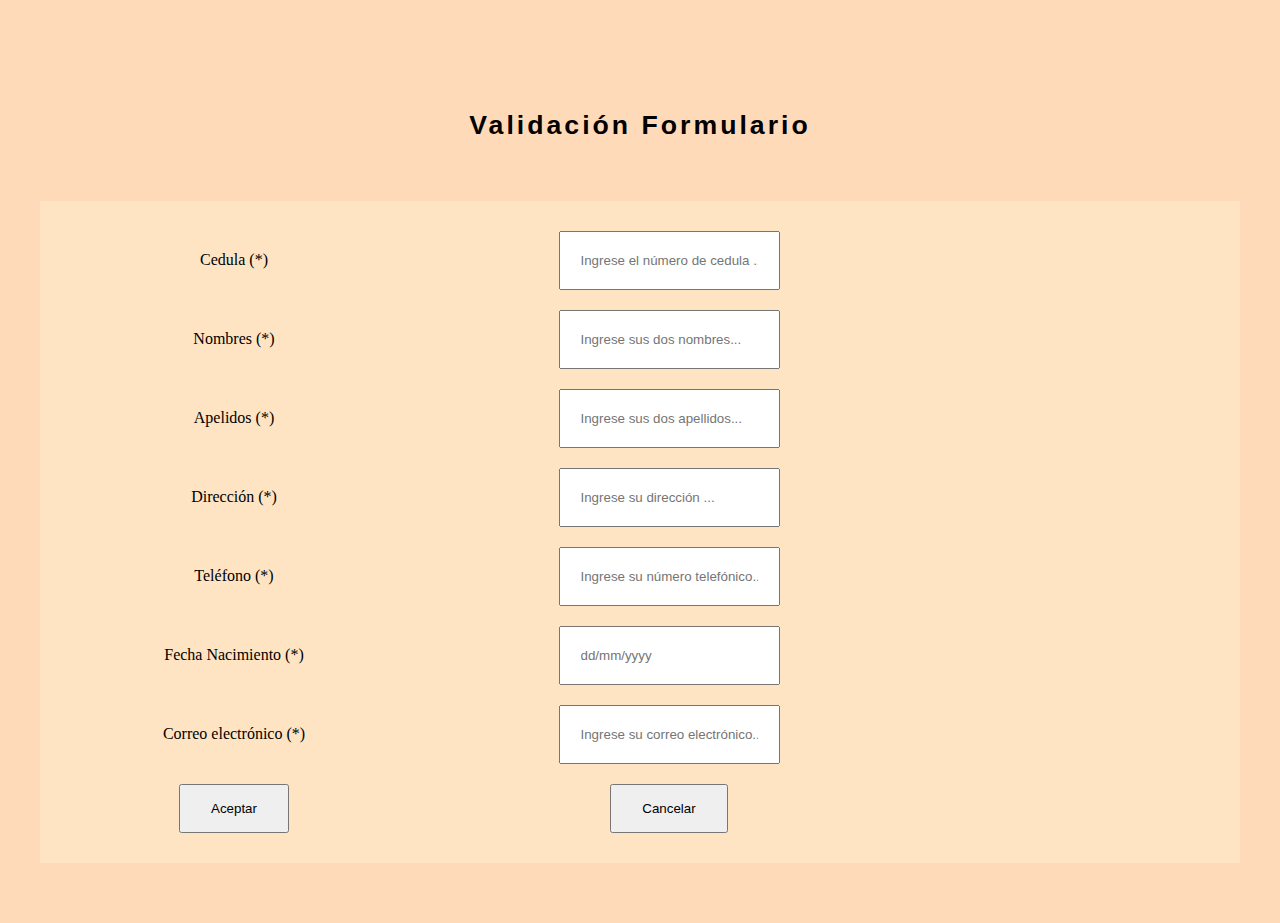
<file: ValidarFormulario/index.html>
<!DOCTYPE html>
<html>

<head>
    <meta charset="UTF-8">
    <script type="text/javascript" src="funciones.js"></script>
    <link rel="stylesheet" href="style.css">
    <style type="text/css">
        .error {
            color: red;
            font-size: 8px;
        }
    </style>
</head>

<body>
    <div class="titulo">
        <h1>Validación Formulario</h1>
    </div>

    <form id="formulario01" method="POST" action="pase.php"
        onsubmit="return validarCamposObligatorio() && validarCedula() && validar2Nombres() && validar2Apellidos() && validarFecha() && validarCorreo()">
        <label for="cedula">Cedula (*)</label>
        <input type="text" id="cedula" name="cedula" value="" placeholder="Ingrese el número de cedula ..."
            onkeyup="return validarNumerosCed(this)" />
        <span id="mensajeCedula" class="error"> </span>

    
        <label for="nombres">Nombres (*)</label>
        <input type="text" id="nombres" name="nombres" value="" placeholder="Ingrese sus dos nombres
..." onkeyup="return validarLetrasNom(this)" />
        <span id="mensajeNombre" class="error"> </span>
    
        <label for="apellidos">Apelidos (*)</label>
        <input type="text" id="apellidos" name="apellidos" value="" placeholder="Ingrese sus dos apellidos
..." onkeyup="return validarLetrasApe(this)" />
        <span id="mensajeApellido" class="error"> </span>
    
        <label for="direccion">Dirección (*)</label>
        <input type="text" id="direccion" name="direccion" value="" placeholder="Ingrese su dirección ..." />
        <span id="mensajeDireccion" class="error"> </span>
    
        <label for="telefono">Teléfono (*)</label>
        <input type="text" id="telefono" name="telefono" value="" placeholder="Ingrese su número telefónico
..." onkeyup="return validarNumerosTel(this)" />
        <span id="mensajeTelefono" class="error"> </span>
    
        <label for="fecha">Fecha Nacimiento (*)</label>
        <input type="text" id="fechaNacimiento" name="fechaNacimiento" value="" placeholder="dd/mm/yyyy" />
        <span id="mensajeFecha" class="error"> </span>
    
        <label for="correo">Correo electrónico (*)</label>
        <input type="text" id="correo" name="correo" value="" placeholder="Ingrese su correo electrónico
..." />
        <span id="mensajeCorreo" class="error"> </span>
    

        <input type="submit" id="crear" name="crear" value="Aceptar" class="boto"/>
        <input type="reset" id="cancelar" name="cancelar" value="Cancelar" class="boto" />
    </form>
</body>

</html>
</file>
<file: ValidarFormulario/style.css>
*{
    margin: 10px auto;
    padding: 20px;
    box-sizing: border-box;
}
body{
    background-color: peachpuff;
    margin: 0 auto;
}

.titulo{
    font-family: 'Lucida Sans', 'Lucida Sans Regular', 'Lucida Grande', 'Lucida Sans Unicode', Geneva, Verdana, sans-serif;
    letter-spacing: 3px;
    text-align: center;

}
h1{
    font-size: 20pt;
    
}

body form{
    display: grid;
    grid-template-columns: 30% 45% 25%;
    background-color: bisque;

}

body form .boto{
    padding: 15px 30px;

}
</file>
